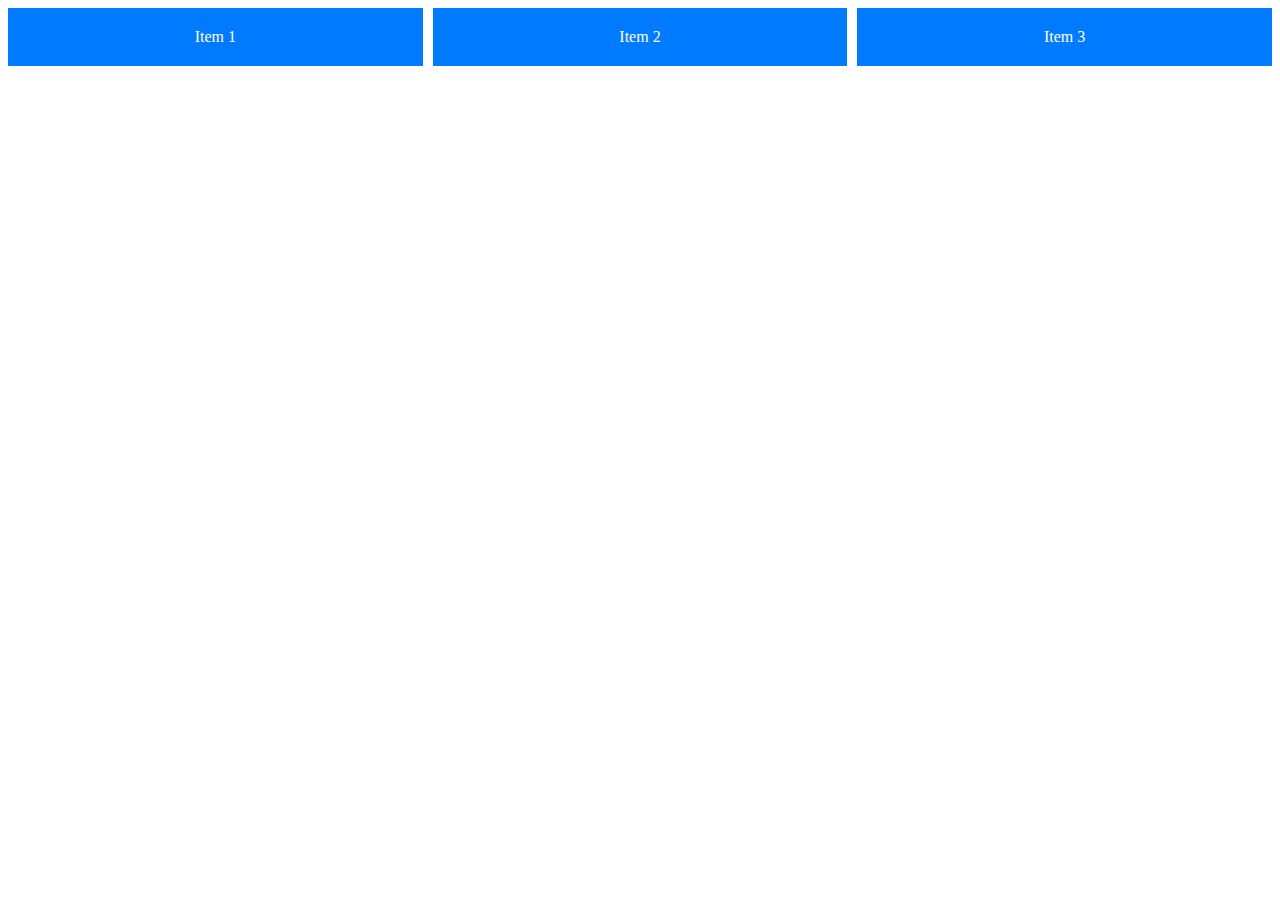
<file: index.html>
<!DOCTYPE html>
<html lang="en">
<head>
  <meta charset="UTF-8">
  <meta name="viewport" content="width=device-width, initial-scale=1.0">
  <title>GRID</title>
 <link rel="stylesheet" href="styles.css">
</head>
<body>
  <div class="container">
    <div class="item">Item 1</div>
    <div class="item">Item 2</div>
    <div class="item">Item 3</div>
  </div>
</body>
</html>
</file>
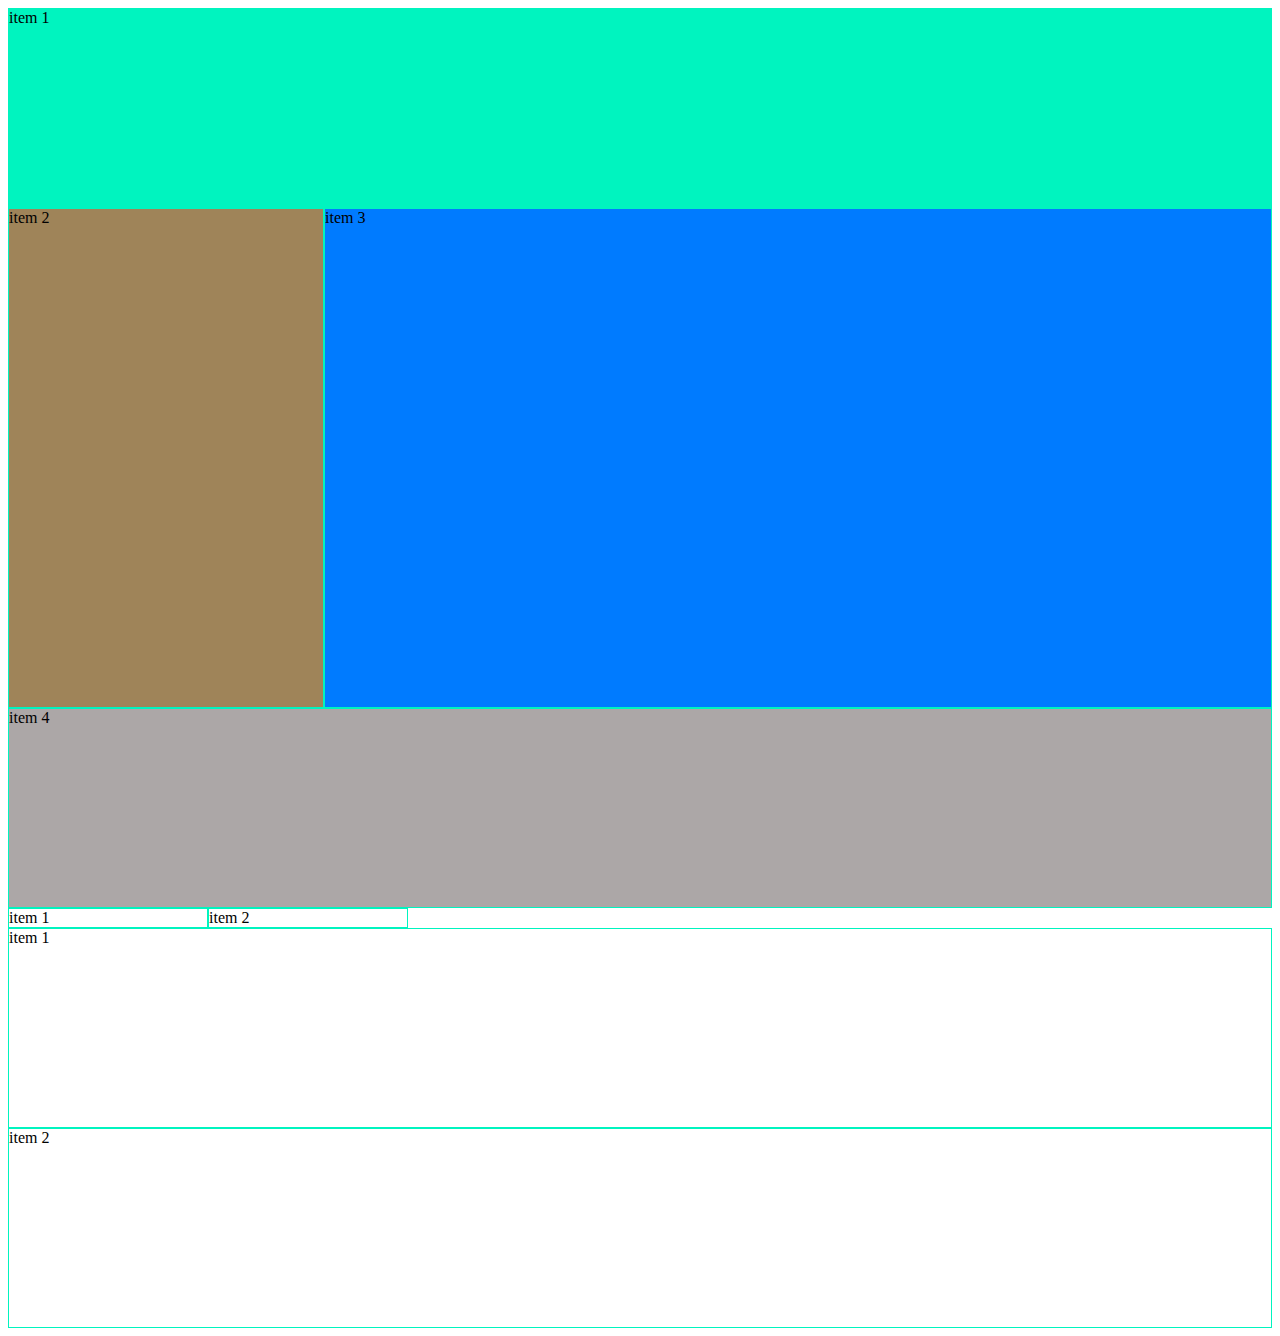
<file: grid.html>
<!DOCTYPE html>
<html lang="en">
  <head>
    <meta charset="UTF-8" />
    <meta name="viewport" content="width=device-width, initial-scale=1.0" />
    <title>Grid</title>
    <link rel="stylesheet" href="grid.css">
  </head>
  <body>
    <div class="container-area">
      <div class="item cabecalho">
        item 1
      </div>
      <div class="item menu-lateral">
        item 2
      </div>
      <div class="item principal">
        item 3
      </div>
      <div class="item rodape">
        item 4
      </div>
    </div> 
    
    <div class="container-column">
      <div class="item">
        item 1
      </div>
      <div class="item">
        item 2
      </div>
    </div>
    <div class="container-row">
      <div class="item">
        item 1
      </div>
      <div class="item">
        item 2
      </div>
    </div>
  </body>
</html>
</file>
<file: styles.css>
.container {
  display: grid;
  gap: 10px;
}

/* Layout de três colunas em telas grandes */
@media (min-width: 768px) {
  .container {
    grid-template-columns: repeat(3, 1fr);
  }
}

/* Layout de uma coluna em telas pequenas */
@media (max-width: 767px) {
  .container {
    grid-template-columns: 1fr;
  }
}

.item {
  background-color: #007bff;
  color: white;
  padding: 20px;
  text-align: center;
}
</file>
<file: grid.css>
.container-row{
  display: grid;
  
  grid-template-rows: 200px 200px;
}

.container-column{
  display: grid;
  
  grid-template-columns: 200px 200px;
}

.item{
  border: 1px solid #00f4bf;
}

.container-area{
  display: grid;
  grid-template-columns: 1fr 3fr;
  grid-template-rows: 200px 500px 200px ;
  grid-template-areas:
  "cabecalho cabecalho cabecalho"
  "menu-lateral principal principal"
  "rodape rodape rodape";
}

.cabecalho{
  grid-area: cabecalho;
  background-color: #00f4bf;
}

.menu-lateral{
  grid-area: menu-lateral;
  background-color: #9f8459;

}

.principal{
  grid-area: principal;
  background-color: #007bff;
}

.rodape{
  grid-area: rodape;
  background-color: #aca7a7;
}
</file>
